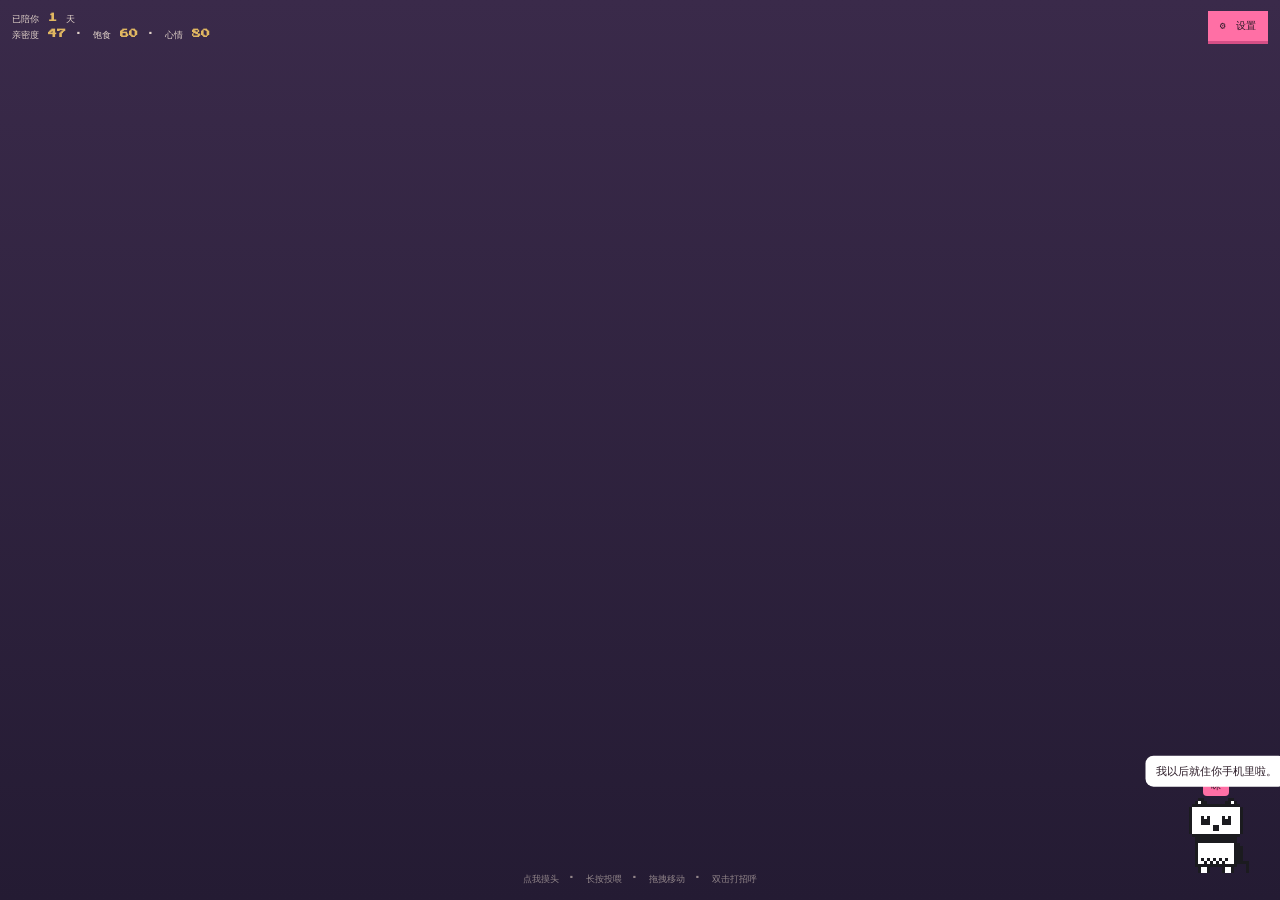
<file: pet/index.html>
<!DOCTYPE html>
<html lang="zh-CN">
<head>
<meta charset="UTF-8">
<meta name="viewport" content="width=device-width, initial-scale=1.0, maximum-scale=1.0, user-scalable=no, viewport-fit=cover">
<title>咪 · 桌宠</title>
<meta name="theme-color" content="#241b33">
<meta name="apple-mobile-web-app-capable" content="yes">
<meta name="apple-mobile-web-app-status-bar-style" content="black-translucent">
<link rel="manifest" href="manifest.json">
<link rel="icon" href="icon.svg" type="image/svg+xml">
<link rel="apple-touch-icon" href="icon-192.png">
<link rel="apple-touch-icon" sizes="512x512" href="icon-512.png">
<link rel="preconnect" href="https://fonts.googleapis.com">
<link rel="preconnect" href="https://fonts.gstatic.com" crossorigin>
<link href="https://fonts.googleapis.com/css2?family=Press+Start+2P&display=swap" rel="stylesheet">
<style>
  :root { --bg-0:#241b33; --bg-1:#3a2a4a; --cream:#fff0e0; --pink-deep:#ff6fa5; --gold:#ffd166; --orange:#ff9d3c; }
  * { box-sizing:border-box; margin:0; padding:0; -webkit-tap-highlight-color:transparent; }
  html,body { width:100%; height:100%; overflow:hidden; background:linear-gradient(180deg,var(--bg-1),var(--bg-0)); color:var(--cream); font-family:'Press Start 2P','Courier New',monospace; touch-action:manipulation; user-select:none; -webkit-user-select:none; }
  #topbar { position:fixed; top:0; left:0; right:0; display:flex; align-items:center; justify-content:space-between; padding:10px 12px; z-index:10; }
  #stats { font-size:9px; color:var(--cream); opacity:.85; line-height:1.8; }
  #stats b { color:var(--gold); }
  .icon-btn { background:var(--pink-deep); color:#2a1a26; border:0; font-family:inherit; font-size:10px; padding:8px 12px; cursor:pointer; box-shadow:0 3px 0 #d54f86; }
  #pet-layer { position:fixed; inset:0; pointer-events:none; z-index:20; }
  #pet-layer canvas { pointer-events:auto; }
  .pet-nameplate { position:absolute; transform:translate(-50%,-100%); background:var(--pink-deep); color:#2a1a26; font-size:10px; padding:3px 8px; border-radius:4px; white-space:nowrap; pointer-events:none; }
  .pet-bubble { position:absolute; transform:translate(-50%,-130%); background:#fff; color:#2a1a26; font-size:11px; padding:8px 10px; border-radius:8px; white-space:nowrap; pointer-events:none; }
  .pet-menu { position:fixed; background:rgba(36,27,51,.95); border:2px solid var(--pink-deep); padding:6px; border-radius:6px; z-index:30; }
  .pet-menu button { display:block; width:100%; font-family:inherit; background:none; color:var(--cream); border:0; padding:8px 14px; font-size:11px; cursor:pointer; text-align:left; }
  .pet-menu button:hover { background:var(--pink-deep); color:#2a1a26; }
  .food-menu { display:flex; gap:6px; flex-wrap:wrap; width:180px; }
  .food-menu button { width:auto; font-size:16px; padding:6px 8px; }
  #panel { position:fixed; inset:0; background:rgba(0,0,0,.7); z-index:40; display:none; align-items:center; justify-content:center; }
  #panel.show { display:flex; }
  .panel-box { background:var(--bg-1); border:3px solid var(--pink-deep); padding:20px; width:min(420px,90%); font-size:10px; line-height:2; }
  .panel-box input { font-family:inherit; font-size:11px; padding:8px; width:100%; background:var(--bg-0); color:var(--cream); border:2px solid var(--cream); margin:6px 0; outline:none; }
  .panel-box h3 { color:var(--gold); margin-bottom:8px; font-size:12px; }
  .panel-box button { font-family:inherit; background:var(--orange); color:#2a1a26; border:0; padding:10px 14px; font-size:11px; cursor:pointer; margin-top:8px; }
  .install-tip { margin-top:12px; color:var(--cream); opacity:.8; }
  .install-tip b { color:var(--gold); }
  #hint { position:fixed; bottom:calc(env(safe-area-inset-bottom,0px) + 14px); left:0; right:0; text-align:center; font-size:9px; color:var(--cream); opacity:.5; z-index:5; }
</style>
</head>
<body>
  <div id="topbar">
    <div id="stats"></div>
    <div style="display:flex;gap:6px;">
      <button id="btn-install" class="icon-btn" style="display:none;">📥 安装</button>
      <button id="btn-settings" class="icon-btn">⚙ 设置</button>
    </div>
  </div>

  <div id="pet-layer"></div>
  <div id="hint">点我摸头 · 长按投喂 · 拖拽移动 · 双击打招呼</div>

  <div id="panel">
    <div class="panel-box">
      <h3>设置</h3>
      <label>桌宠名字（默认「咪」）</label>
      <input id="in-name" type="text" placeholder="咪">
      <label>生日者怎么叫我（摸头时优先冒）</label>
      <input id="in-call" type="text" placeholder="例如：毛毛 / 振儿">
      <button id="btn-save">保存</button>
      <div class="install-tip">
        <b>📱 添加到主屏幕：</b><br>
        iPhone：Safari → 分享 → 添加到主屏幕<br>
        Android：Chrome → 菜单 → 添加到主屏幕 / 安装应用
      </div>
    </div>
  </div>

<script src="../js/pixel.js"></script>
<script src="../js/audio.js"></script>
<script src="pet.js"></script>
<script>
  var KEY = 'pet_state_v1';
  var pet = new DesktopPet(document.getElementById('pet-layer'));
  pet.spawn();

  function refreshStats() {
    var s = pet.state;
    document.getElementById('stats').innerHTML =
      '已陪你 <b>' + s.days + '</b> 天<br>' +
      '亲密度 <b>' + s.affinity + '</b> · 饱食 <b>' + s.fullness + '</b> · 心情 <b>' + s.mood + '</b>';
  }
  refreshStats();
  setInterval(refreshStats, 5000);

  document.getElementById('btn-settings').addEventListener('click', function () {
    document.getElementById('panel').classList.add('show');
    document.getElementById('in-name').value = pet.state.petName;
    document.getElementById('in-call').value = pet.state.ownerCall;
  });
  document.getElementById('panel').addEventListener('click', function (e) {
    if (e.target === this) this.classList.remove('show');
  });
  document.getElementById('btn-save').addEventListener('click', function () {
    var n = document.getElementById('in-name').value.trim();
    var c = document.getElementById('in-call').value.trim();
    if (n) { pet.state.petName = n; pet.nameplate.textContent = n; }
    pet.state.ownerCall = c;
    pet.save();
    document.getElementById('panel').classList.remove('show');
  });

  var deferredPrompt = null;
  window.addEventListener('beforeinstallprompt', function (e) {
    e.preventDefault();
    deferredPrompt = e;
    document.getElementById('btn-install').style.display = 'inline-block';
  });
  document.getElementById('btn-install').addEventListener('click', function () {
    if (!deferredPrompt) return;
    deferredPrompt.prompt();
    deferredPrompt.userChoice.then(function () {
      deferredPrompt = null;
      document.getElementById('btn-install').style.display = 'none';
    });
  });

  if ('serviceWorker' in navigator) {
    window.addEventListener('load', function () {
      navigator.serviceWorker.register('sw.js').catch(function () {});
    });
  }
</script>
</body>
</html>
</file>
